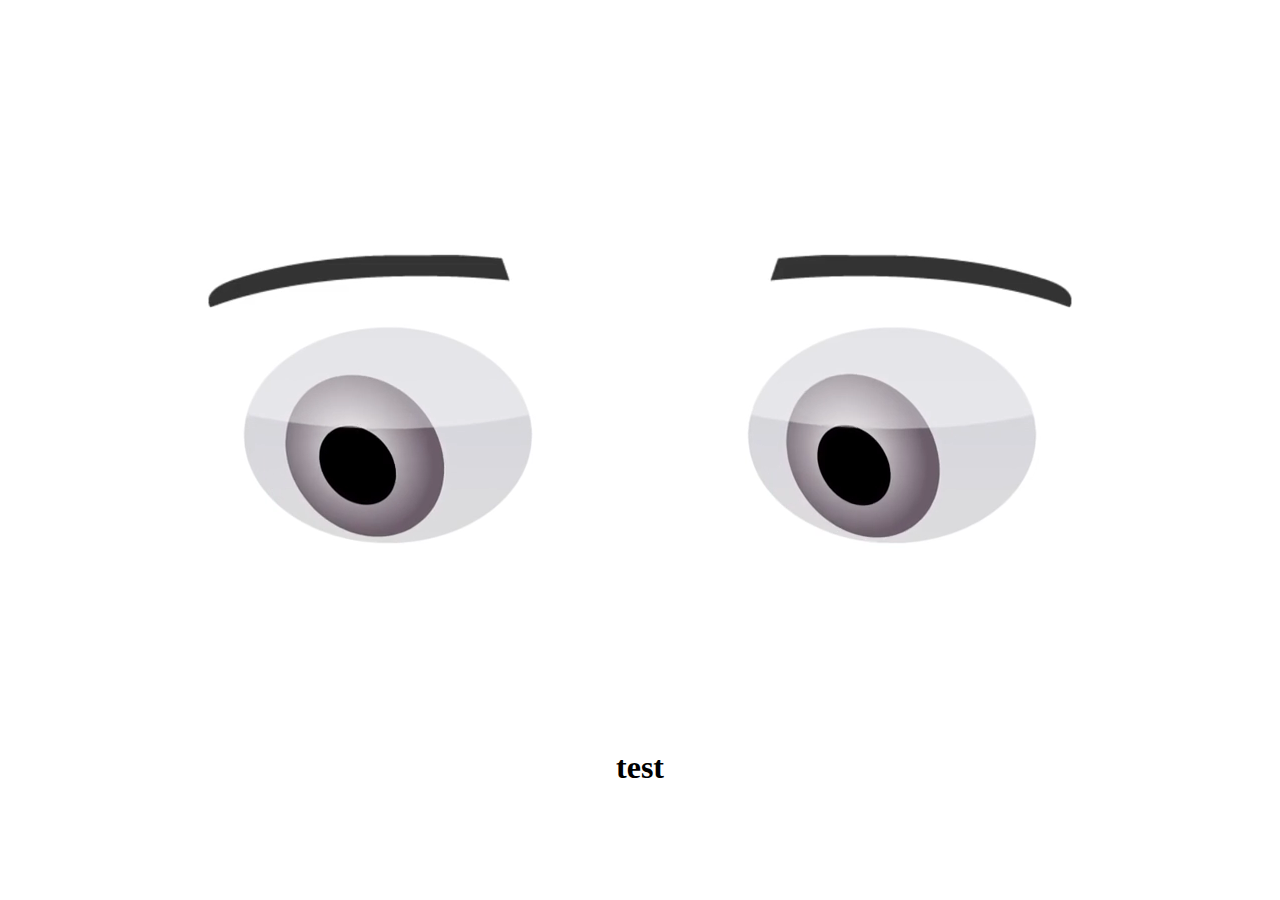
<file: kid_assest/pychan/content/screen.html>
<html>
    <head></head>
    <body>
        <center>
            <video id="dispVid" src="roboteye.mp4" muted autoplay>
            </video>
            <h1 id="Speechlbl">test</h1>
        </center>
        <script src="https://cdnjs.cloudflare.com/ajax/libs/jquery/3.1.1/jquery.min.js" ></script>     
<script>
var pullingInter=undefined;
var pychan_server="http://127.0.0.1:9999/listen";
window.addEventListener('load', function(event){
    pullingInter=setInterval(function(){
      jQuery.get(pychan_server,null,function(resp){
        try{
        var data=JSON.parse(resp);
        
        if(data.hasMessage){
          console.log('parsing second');
          resp=data.message;
          var msgInfo=data.message.content;
          console.log(resp);
          console.log(msgInfo)
          jQuery("#Speechlbl").text(msgInfo.text);
          if(msgInfo.vid!=undefined && msgInfo.vid.length>0)
          {
            jQuery("#dispVid").attr('src',msgInfo.vid);
          }
        }else{
         // console.log('no text in message '+data.hasMessage);
          
        }}catch(er){
          console.log(er);
          console.log(resp);

        }

      });
    },500);
});

</script>
    </body>
</html>
</file>
